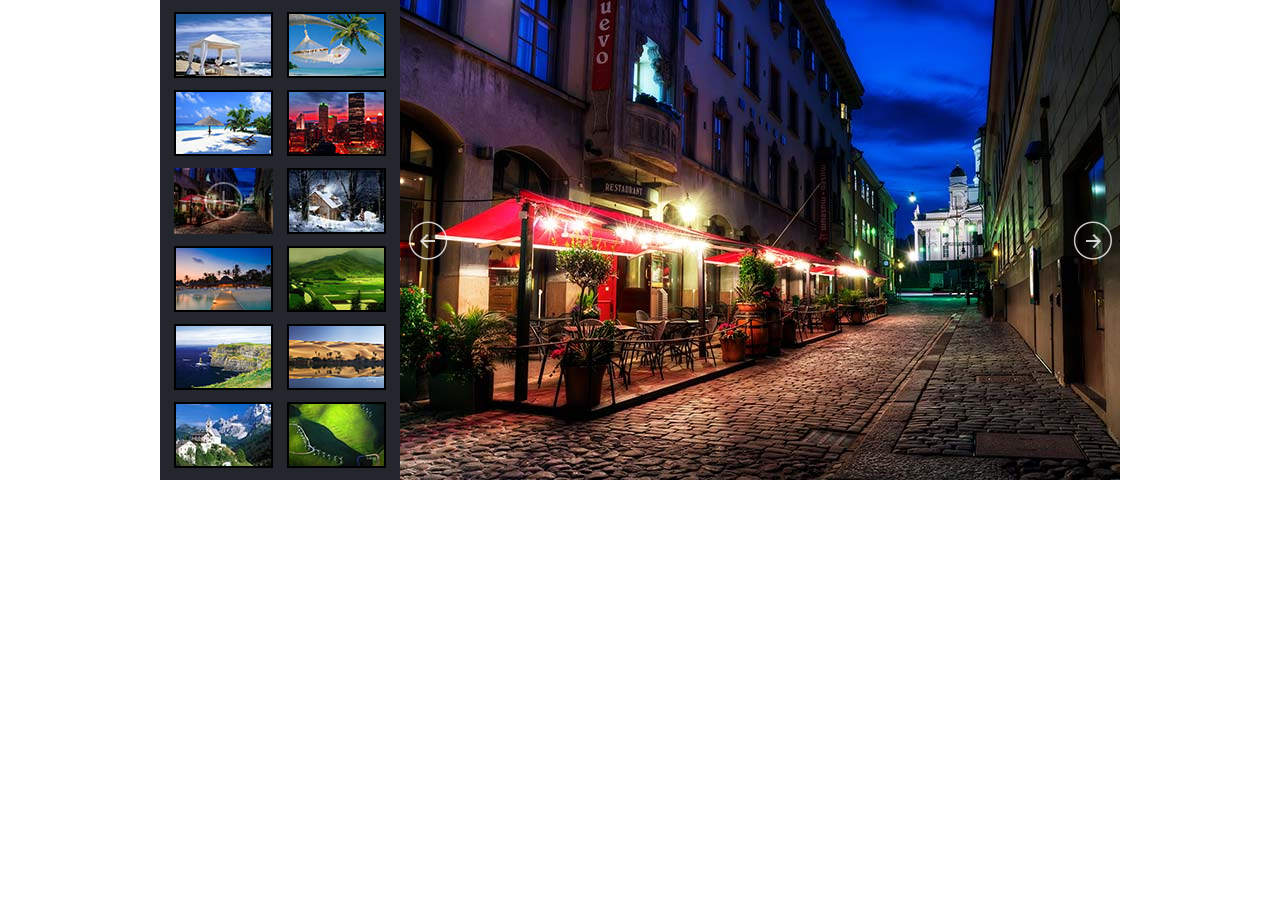
<file: assets/gallery/deep-minified.html>
﻿<!DOCTYPE html>
<html>
<head>
    <meta charset="utf-8">
    <meta name="viewport" content="width=device-width, initial-scale=1.0">
    <title></title>
</head>
<body style="padding:0px; margin:0px; background-color:#fff;font-family:Arial, sans-serif">
<!-- #region Jssor Slider Begin --><!-- Generator: Jssor Slider Maker --><!-- Source: http://www.jssor.com/demos/image-gallery-with-vertical-thumbnail.slider --><!-- This is deep minimized demo which works independently. --><script>(function(h,g,c,j,e,k,l){/*! Jssor */
new(function(){});var f={Bc:function(a){return-c.cos(a*c.PI)/2+.5},wd:function(a){return a},zd:function(a){return-a*(a-2)},ce:function(a){return a*a*a},ke:function(a){return a==0?0:c.pow(2,10*(a-1))}},d={T:f.Bc,E:f.wd,ac:f.zd,s:f.ce,r:f.ke};var b=new function(){var d=this,Ab=/\S+/g,F=1,yb=2,fb=3,eb=4,jb=5,G,r=0,i=0,s=0,X=0,z=0,I=navigator,ob=I.appName,o=I.userAgent,p=parseFloat;function Ib(){if(!G){G={gf:"ontouchstart"in h||"createTouch"in g};var a;if(I.pointerEnabled||(a=I.msPointerEnabled))G.Hd=a?"msTouchAction":"touchAction"}return G}function v(j){if(!r){r=-1;if(ob=="Microsoft Internet Explorer"&&!!h.attachEvent&&!!h.ActiveXObject){var e=o.indexOf("MSIE");r=F;s=p(o.substring(e+5,o.indexOf(";",e)));/*@cc_on X=@_jscript_version@*/;i=g.documentMode||s}else if(ob=="Netscape"&&!!h.addEventListener){var d=o.indexOf("Firefox"),b=o.indexOf("Safari"),f=o.indexOf("Chrome"),c=o.indexOf("AppleWebKit");if(d>=0){r=yb;i=p(o.substring(d+8))}else if(b>=0){var k=o.substring(0,b).lastIndexOf("/");r=f>=0?eb:fb;i=p(o.substring(k+1,b))}else{var a=/Trident\/.*rv:([0-9]{1,}[\.0-9]{0,})/i.exec(o);if(a){r=F;i=s=p(a[1])}}if(c>=0)z=p(o.substring(c+12))}else{var a=/(opera)(?:.*version|)[ \/]([\w.]+)/i.exec(o);if(a){r=jb;i=p(a[2])}}}return j==r}function q(){return v(F)}function Q(){return q()&&(i<6||g.compatMode=="BackCompat")}function db(){return v(fb)}function ib(){return v(jb)}function vb(){return db()&&z>534&&z<535}function J(){v();return z>537||i>42||r==F&&i>=11}function O(){return q()&&i<9}function wb(a){var b,c;return function(f){if(!b){b=e;var d=a.substr(0,1).toUpperCase()+a.substr(1);n([a].concat(["WebKit","ms","Moz","O","webkit"]),function(g,e){var b=a;if(e)b=g+d;if(f.style[b]!=l)return c=b})}return c}}function ub(b){var a;return function(c){a=a||wb(b)(c)||b;return a}}var K=ub("transform");function nb(a){return{}.toString.call(a)}var kb={};n(["Boolean","Number","String","Function","Array","Date","RegExp","Object"],function(a){kb["[object "+a+"]"]=a.toLowerCase()});function n(b,d){var a,c;if(nb(b)=="[object Array]"){for(a=0;a<b.length;a++)if(c=d(b[a],a,b))return c}else for(a in b)if(c=d(b[a],a,b))return c}function C(a){return a==j?String(a):kb[nb(a)]||"object"}function lb(a){for(var b in a)return e}function A(a){try{return C(a)=="object"&&!a.nodeType&&a!=a.window&&(!a.constructor||{}.hasOwnProperty.call(a.constructor.prototype,"isPrototypeOf"))}catch(b){}}function u(a,b){return{x:a,y:b}}function rb(b,a){setTimeout(b,a||0)}function H(b,d,c){var a=!b||b=="inherit"?"":b;n(d,function(c){var b=c.exec(a);if(b){var d=a.substr(0,b.index),e=a.substr(b.index+b[0].length+1,a.length-1);a=d+e}});a=c+(!a.indexOf(" ")?"":" ")+a;return a}function tb(b,a){if(i<9)b.style.filter=a}d.hf=Ib;d.ud=q;d.mf=db;d.Hc=ib;d.zf=J;d.nb=O;wb("transform");d.rd=function(){return i};d.Af=function(){v();return z};d.Ob=rb;function Y(a){a.constructor===Y.caller&&a.td&&a.td.apply(a,Y.caller.arguments)}d.td=Y;d.Ib=function(a){if(d.De(a))a=g.getElementById(a);return a};function t(a){return a||h.event}d.vd=t;d.hc=function(b){b=t(b);var a=b.target||b.srcElement||g;if(a.nodeType==3)a=d.xd(a);return a};d.Kd=function(a){a=t(a);return{x:a.pageX||a.clientX||0,y:a.pageY||a.clientY||0}};function D(c,d,a){if(a!==l)c.style[d]=a==l?"":a;else{var b=c.currentStyle||c.style;a=b[d];if(a==""&&h.getComputedStyle){b=c.ownerDocument.defaultView.getComputedStyle(c,j);b&&(a=b.getPropertyValue(d)||b[d])}return a}}function ab(b,c,a,d){if(a!==l){if(a==j)a="";else d&&(a+="px");D(b,c,a)}else return p(D(b,c))}function m(c,a){var d=a?ab:D,b;if(a&4)b=ub(c);return function(e,f){return d(e,b?b(e):c,f,a&2)}}function Db(b){if(q()&&s<9){var a=/opacity=([^)]*)/.exec(b.style.filter||"");return a?p(a[1])/100:1}else return p(b.style.opacity||"1")}function Fb(b,a,f){if(q()&&s<9){var h=b.style.filter||"",i=new RegExp(/[\s]*alpha\([^\)]*\)/g),e=c.round(100*a),d="";if(e<100||f)d="alpha(opacity="+e+") ";var g=H(h,[i],d);tb(b,g)}else b.style.opacity=a==1?"":c.round(a*100)/100}var L={a:["rotate"],db:["rotateX"],eb:["rotateY"],Nb:["skewX"],Pb:["skewY"]};if(!J())L=B(L,{I:["scaleX",2],G:["scaleY",2],jb:["translateZ",1]});function M(d,a){var c="";if(a){if(q()&&i&&i<10){delete a.db;delete a.eb;delete a.jb}b.j(a,function(d,b){var a=L[b];if(a){var e=a[1]||0;if(N[b]!=d)c+=" "+a[0]+"("+d+(["deg","px",""])[e]+")"}});if(J()){if(a.rb||a.mb||a.jb)c+=" translate3d("+(a.rb||0)+"px,"+(a.mb||0)+"px,"+(a.jb||0)+"px)";if(a.I==l)a.I=1;if(a.G==l)a.G=1;if(a.I!=1||a.G!=1)c+=" scale3d("+a.I+", "+a.G+", 1)"}}d.style[K(d)]=c}d.kd=m("transformOrigin",4);d.Ue=m("backfaceVisibility",4);d.Te=m("transformStyle",4);d.Se=m("perspective",6);d.Re=m("perspectiveOrigin",4);d.ue=function(a,b){if(q()&&s<9||s<10&&Q())a.style.zoom=b==1?"":b;else{var c=K(a),f="scale("+b+")",e=a.style[c],g=new RegExp(/[\s]*scale\(.*?\)/g),d=H(e,[g],f);a.style[c]=d}};d.jc=function(b,a){return function(c){c=t(c);var f=c.type,e=c.relatedTarget||(f=="mouseout"?c.toElement:c.fromElement);(!e||e!==a&&!d.Pe(a,e))&&b(c)}};d.g=function(a,e,b,c){a=d.Ib(a);if(a.addEventListener){e=="mousewheel"&&a.addEventListener("DOMMouseScroll",b,c);a.addEventListener(e,b,c)}else if(a.attachEvent){a.attachEvent("on"+e,b);c&&a.setCapture&&a.setCapture()}};d.R=function(a,c,e,b){a=d.Ib(a);if(a.removeEventListener){c=="mousewheel"&&a.removeEventListener("DOMMouseScroll",e,b);a.removeEventListener(c,e,b)}else if(a.detachEvent){a.detachEvent("on"+c,e);b&&a.releaseCapture&&a.releaseCapture()}};d.Xb=function(a){a=t(a);a.preventDefault&&a.preventDefault();a.cancel=e;a.returnValue=k};d.Ke=function(a){a=t(a);a.stopPropagation&&a.stopPropagation();a.cancelBubble=e};d.S=function(d,c){var a=[].slice.call(arguments,2),b=function(){var b=a.concat([].slice.call(arguments,0));return c.apply(d,b)};return b};d.bc=function(d,c){for(var b=[],a=d.firstChild;a;a=a.nextSibling)(c||a.nodeType==1)&&b.push(a);return b};function mb(a,c,e,b){b=b||"u";for(a=a?a.firstChild:j;a;a=a.nextSibling)if(a.nodeType==1){if(U(a,b)==c)return a;if(!e){var d=mb(a,c,e,b);if(d)return d}}}d.J=mb;function S(a,d,f,b){b=b||"u";var c=[];for(a=a?a.firstChild:j;a;a=a.nextSibling)if(a.nodeType==1){U(a,b)==d&&c.push(a);if(!f){var e=S(a,d,f,b);if(e.length)c=c.concat(e)}}return c}function gb(a,c,d){for(a=a?a.firstChild:j;a;a=a.nextSibling)if(a.nodeType==1){if(a.tagName==c)return a;if(!d){var b=gb(a,c,d);if(b)return b}}}d.ye=gb;function xb(a,c,e){var b=[];for(a=a?a.firstChild:j;a;a=a.nextSibling)if(a.nodeType==1){(!c||a.tagName==c)&&b.push(a);if(!e){var d=xb(a,c,e);if(d.length)b=b.concat(d)}}return b}d.bf=xb;d.we=function(b,a){return b.getElementsByTagName(a)};function B(){var e=arguments,d,c,b,a,g=1&e[0],f=1+g;d=e[f-1]||{};for(;f<e.length;f++)if(c=e[f])for(b in c){a=c[b];if(a!==l){a=c[b];var h=d[b];d[b]=g&&(A(h)||A(a))?B(g,{},h,a):a}}return d}d.H=B;function Z(f,g){var d={},c,a,b;for(c in f){a=f[c];b=g[c];if(a!==b){var e;if(A(a)&&A(b)){a=Z(a,b);e=!lb(a)}!e&&(d[c]=a)}}return d}d.Bd=function(a){return C(a)=="function"};d.De=function(a){return C(a)=="string"};d.id=function(a){return!isNaN(p(a))&&isFinite(a)};d.j=n;d.sf=A;function R(a){return g.createElement(a)}d.pb=function(){return R("DIV")};d.Sc=function(){};function V(b,c,a){if(a==l)return b.getAttribute(c);b.setAttribute(c,a)}function U(a,b){return V(a,b)||V(a,"data-"+b)}d.K=V;d.o=U;function x(b,a){if(a==l)return b.className;b.className=a}d.Oc=x;function qb(b){var a={};n(b,function(b){a[b]=b});return a}function sb(b,a){return b.match(a||Ab)}function P(b,a){return qb(sb(b||"",a))}d.yf=sb;function bb(b,c){var a="";n(c,function(c){a&&(a+=b);a+=c});return a}function E(a,c,b){x(a,bb(" ",B(Z(P(x(a)),P(c)),P(b))))}d.xd=function(a){return a.parentNode};d.U=function(a){d.cb(a,"none")};d.C=function(a,b){d.cb(a,b?"none":"")};d.lf=function(b,a){b.removeAttribute(a)};d.ve=function(){return q()&&i<10};d.Ne=function(d,a){if(a)d.style.clip="rect("+c.round(a.k||a.F||0)+"px "+c.round(a.A)+"px "+c.round(a.z)+"px "+c.round(a.f||a.B||0)+"px)";else if(a!==l){var g=d.style.cssText,f=[new RegExp(/[\s]*clip: rect\(.*?\)[;]?/i),new RegExp(/[\s]*cliptop: .*?[;]?/i),new RegExp(/[\s]*clipright: .*?[;]?/i),new RegExp(/[\s]*clipbottom: .*?[;]?/i),new RegExp(/[\s]*clipleft: .*?[;]?/i)],e=H(g,f,"");b.Yb(d,e)}};d.ab=function(){return+new Date};d.M=function(b,a){b.appendChild(a)};d.Ub=function(b,a,c){(c||a.parentNode).insertBefore(b,a)};d.Wb=function(b,a){a=a||b.parentNode;a&&a.removeChild(b)};d.Sd=function(a,b){n(a,function(a){d.Wb(a,b)})};d.Tc=function(a){d.Sd(d.bc(a,e),a)};d.Od=function(a,b){var c=d.xd(a);b&1&&d.L(a,(d.q(c)-d.q(a))/2);b&2&&d.P(a,(d.u(c)-d.u(a))/2)};d.Nd=function(b,a){return parseInt(b,a||10)};d.Rd=p;d.Pe=function(b,a){var c=g.body;while(a&&b!==a&&c!==a)try{a=a.parentNode}catch(d){return k}return b===a};function W(e,c,b){var a=e.cloneNode(!c);!b&&d.lf(a,"id");return a}d.Z=W;d.Jb=function(f,g){var a=new Image;function b(f,e){d.R(a,"load",b);d.R(a,"abort",c);d.R(a,"error",c);g&&g(a,e)}function c(a){b(a,e)}if(ib()&&i<11.6||!f)b(!f);else{d.g(a,"load",b);d.g(a,"abort",c);d.g(a,"error",c);a.src=f}};d.Ud=function(e,a,f){var c=e.length+1;function b(b){c--;if(a&&b&&b.src==a.src)a=b;!c&&f&&f(a)}n(e,function(a){d.Jb(a.src,b)});b()};d.Md=function(a,g,i,h){if(h)a=W(a);var c=S(a,g);if(!c.length)c=b.we(a,g);for(var f=c.length-1;f>-1;f--){var d=c[f],e=W(i);x(e,x(d));b.Yb(e,d.style.cssText);b.Ub(e,d);b.Wb(d)}return a};function Gb(a){var k=this,p="",r=["av","pv","ds","dn"],f=[],q,j=0,h=0,e=0;function i(){E(a,q,f[e||j||h&2||h]);b.kb(a,"pointer-events",e?"none":"")}function c(){j=0;i();d.R(g,"mouseup",c);d.R(g,"touchend",c);d.R(g,"touchcancel",c)}function o(a){if(e)d.Xb(a);else{j=4;i();d.g(g,"mouseup",c);d.g(g,"touchend",c);d.g(g,"touchcancel",c)}}k.Qd=function(a){if(a===l)return h;h=a&2||a&1;i()};k.Vc=function(a){if(a===l)return!e;e=a?0:3;i()};k.ub=a=d.Ib(a);var m=b.yf(x(a));if(m)p=m.shift();n(r,function(a){f.push(p+a)});q=bb(" ",f);f.unshift("");d.g(a,"mousedown",o);d.g(a,"touchstart",o)}d.gc=function(a){return new Gb(a)};d.kb=D;d.sb=m("overflow");d.P=m("top",2);d.L=m("left",2);d.q=m("width",2);d.u=m("height",2);d.Wd=m("marginLeft",2);d.re=m("marginTop",2);d.D=m("position");d.cb=m("display");d.O=m("zIndex",1);d.Gb=function(b,a,c){if(a!=l)Fb(b,a,c);else return Db(b)};d.Yb=function(a,b){if(b!=l)a.style.cssText=b;else return a.style.cssText};var T={e:d.Gb,k:d.P,f:d.L,fb:d.q,gb:d.u,Fb:d.D,Kf:d.cb,V:d.O};function w(g,k){var f=O(),b=J(),e=vb(),h=K(g);function i(b,d,a){var e=b.xb(u(-d/2,-a/2)),f=b.xb(u(d/2,-a/2)),g=b.xb(u(d/2,a/2)),h=b.xb(u(-d/2,a/2));b.xb(u(300,300));return u(c.min(e.x,f.x,g.x,h.x)+d/2,c.min(e.y,f.y,g.y,h.y)+a/2)}function a(e,a){a=a||{};var n=a.jb||0,p=(a.db||0)%360,q=(a.eb||0)%360,u=(a.a||0)%360,k=a.I,m=a.G,g=a.Lf;if(k==l)k=1;if(m==l)m=1;if(g==l)g=1;if(f){n=0;p=0;q=0;g=0}var c=new Cb(a.rb,a.mb,n);c.db(p);c.eb(q);c.ne(u);c.me(a.Nb,a.Pb);c.oc(k,m,g);if(b){c.wb(a.B,a.F);e.style[h]=c.le()}else if(!X||X<9){var o="",j={x:0,y:0};if(a.hb)j=i(c,a.hb,a.vb);d.re(e,j.y);d.Wd(e,j.x);o=c.je();var s=e.style.filter,t=new RegExp(/[\s]*progid:DXImageTransform\.Microsoft\.Matrix\([^\)]*\)/g),r=H(s,[t],o);tb(e,r)}}w=function(f,c){c=c||{};var h=c.B,i=c.F,g;n(T,function(a,b){g=c[b];g!==l&&a(f,g)});d.Ne(f,c.i);if(!b){h!=l&&d.L(f,(c.Nc||0)+h);i!=l&&d.P(f,(c.Ad||0)+i)}if(c.he)if(e)rb(d.S(j,M,f,c));else a(f,c)};d.Bb=M;if(e)d.Bb=w;if(f)d.Bb=a;else if(!b)a=M;d.Q=w;w(g,k)}d.Bb=w;d.Q=w;function Cb(i,k,o){var d=this,b=[1,0,0,0,0,1,0,0,0,0,1,0,i||0,k||0,o||0,1],h=c.sin,g=c.cos,l=c.tan;function f(a){return a*c.PI/180}function n(a,b){return{x:a,y:b}}function m(c,e,l,m,o,r,t,u,w,z,A,C,E,b,f,k,a,g,i,n,p,q,s,v,x,y,B,D,F,d,h,j){return[c*a+e*p+l*x+m*F,c*g+e*q+l*y+m*d,c*i+e*s+l*B+m*h,c*n+e*v+l*D+m*j,o*a+r*p+t*x+u*F,o*g+r*q+t*y+u*d,o*i+r*s+t*B+u*h,o*n+r*v+t*D+u*j,w*a+z*p+A*x+C*F,w*g+z*q+A*y+C*d,w*i+z*s+A*B+C*h,w*n+z*v+A*D+C*j,E*a+b*p+f*x+k*F,E*g+b*q+f*y+k*d,E*i+b*s+f*B+k*h,E*n+b*v+f*D+k*j]}function e(c,a){return m.apply(j,(a||b).concat(c))}d.oc=function(a,c,d){if(a!=1||c!=1||d!=1)b=e([a,0,0,0,0,c,0,0,0,0,d,0,0,0,0,1])};d.wb=function(a,c,d){b[12]+=a||0;b[13]+=c||0;b[14]+=d||0};d.db=function(c){if(c){a=f(c);var d=g(a),i=h(a);b=e([1,0,0,0,0,d,i,0,0,-i,d,0,0,0,0,1])}};d.eb=function(c){if(c){a=f(c);var d=g(a),i=h(a);b=e([d,0,-i,0,0,1,0,0,i,0,d,0,0,0,0,1])}};d.ne=function(c){if(c){a=f(c);var d=g(a),i=h(a);b=e([d,i,0,0,-i,d,0,0,0,0,1,0,0,0,0,1])}};d.me=function(a,c){if(a||c){i=f(a);k=f(c);b=e([1,l(k),0,0,l(i),1,0,0,0,0,1,0,0,0,0,1])}};d.xb=function(c){var a=e(b,[1,0,0,0,0,1,0,0,0,0,1,0,c.x,c.y,0,1]);return n(a[12],a[13])};d.le=function(){return"matrix3d("+b.join(",")+")"};d.je=function(){return"progid:DXImageTransform.Microsoft.Matrix(M11="+b[0]+", M12="+b[4]+", M21="+b[1]+", M22="+b[5]+", SizingMethod='auto expand')"}}new function(){var a=this;function b(d,g){for(var j=d[0].length,i=d.length,h=g[0].length,f=[],c=0;c<i;c++)for(var k=f[c]=[],b=0;b<h;b++){for(var e=0,a=0;a<j;a++)e+=d[c][a]*g[a][b];k[b]=e}return f}a.I=function(b,c){return a.ld(b,c,0)};a.G=function(b,c){return a.ld(b,0,c)};a.ld=function(a,c,d){return b(a,[[c,0],[0,d]])};a.xb=function(d,c){var a=b(d,[[c.x],[c.y]]);return u(a[0][0],a[1][0])}};var N={Nc:0,Ad:0,B:0,F:0,c:1,I:1,G:1,a:0,db:0,eb:0,rb:0,mb:0,jb:0,Nb:0,Pb:0};d.Dd=function(a){var c=a||{};if(a)if(b.Bd(a))c={lc:c};else if(b.Bd(a.i))c.i={lc:a.i};return c};d.Id=function(k,m,x,q,z,A,n){var a=m;if(k){a={};for(var g in m){var B=A[g]||1,w=z[g]||[0,1],d=(x-w[0])/w[1];d=c.min(c.max(d,0),1);d=d*B;var u=c.floor(d);if(d!=u)d-=u;var h=q.lc||f.Bc,i,C=k[g],o=m[g];if(b.id(o)){h=q[g]||h;var y=h(d);i=C+o*y}else{i=b.H({Zb:{}},k[g]);var v=q[g]||{};b.j(o.Zb||o,function(e,a){h=v[a]||v.lc||h;var c=h(d),b=e*c;i.Zb[a]=b;i[a]+=b})}a[g]=i}var t=b.j(m,function(b,a){return N[a]!=l});t&&b.j(N,function(c,b){if(a[b]==l&&k[b]!==l)a[b]=k[b]});if(t){if(a.c)a.I=a.G=a.c;a.hb=n.hb;a.vb=n.vb;a.he=e}}if(m.i&&n.wb){var p=a.i.Zb,s=(p.k||0)+(p.z||0),r=(p.f||0)+(p.A||0);a.f=(a.f||0)+r;a.k=(a.k||0)+s;a.i.f-=r;a.i.A-=r;a.i.k-=s;a.i.z-=s}if(a.i&&b.ve()&&!a.i.k&&!a.i.f&&!a.i.F&&!a.i.B&&a.i.A==n.hb&&a.i.z==n.vb)a.i=j;return a}};function n(){var a=this,d=[];function i(a,b){d.push({pc:a,ic:b})}function g(a,c){b.j(d,function(b,e){b.pc==a&&b.ic===c&&d.splice(e,1)})}a.Lb=a.addEventListener=i;a.removeEventListener=g;a.n=function(a){var c=[].slice.call(arguments,1);b.j(d,function(b){b.pc==a&&b.ic.apply(h,c)})}}var m=function(z,C,i,J,M,L){z=z||0;var a=this,q,n,o,u,A=0,G,H,F,B,y=0,g=0,m=0,D,l,f,d,p,w=[],x;function O(a){f+=a;d+=a;l+=a;g+=a;m+=a;y+=a}function t(o){var h=o;if(p&&(h>=d||h<=f))h=((h-f)%p+p)%p+f;if(!D||u||g!=h){var j=c.min(h,d);j=c.max(j,f);if(!D||u||j!=m){if(L){var k=(j-l)/(C||1);if(i.md)k=1-k;var n=b.Id(M,L,k,G,F,H,i);if(x)b.j(n,function(b,a){x[a]&&x[a](J,b)});else b.Q(J,n)}a.nc(m-l,j-l);m=j;b.j(w,function(b,c){var a=o<g?w[w.length-c-1]:b;a.lb(m-y)});var r=g,q=m;g=h;D=e;a.Tb(r,q)}}}function E(a,b,e){b&&a.Sb(d);if(!e){f=c.min(f,a.sd()+y);d=c.max(d,a.mc()+y)}w.push(a)}var r=h.requestAnimationFrame||h.webkitRequestAnimationFrame||h.mozRequestAnimationFrame||h.msRequestAnimationFrame;if(b.mf()&&b.rd()<7)r=j;r=r||function(a){b.Ob(a,i.ib)};function I(){if(q){var d=b.ab(),e=c.min(d-A,i.qd),a=g+e*o;A=d;if(a*o>=n*o)a=n;t(a);if(!u&&a*o>=n*o)K(B);else r(I)}}function s(h,i,j){if(!q){q=e;u=j;B=i;h=c.max(h,f);h=c.min(h,d);n=h;o=n<g?-1:1;a.pd();A=b.ab();r(I)}}function K(b){if(q){u=q=B=k;a.od();b&&b()}}a.nd=function(a,b,c){s(a?g+a:d,b,c)};a.jd=s;a.tb=K;a.Zd=function(a){s(a)};a.bb=function(){return g};a.Jc=function(){return n};a.Db=function(){return m};a.lb=t;a.wb=function(a){t(g+a)};a.Wc=function(){return q};a.Xd=function(a){p=a};a.Sb=O;a.Kc=function(a,b){E(a,0,b)};a.qc=function(a){E(a,1)};a.sd=function(){return f};a.mc=function(){return d};a.Tb=a.pd=a.od=a.nc=b.Sc;a.fc=b.ab();i=b.H({ib:16,qd:50},i);p=i.Qc;x=i.Yd;f=l=z;d=z+C;H=i.v||{};F=i.Ab||{};G=b.Dd(i.l)};var p=new function(){var h=this;function g(b,a,c){c.push(a);b[a]=b[a]||[];b[a].push(c)}h.se=function(d){for(var e=[],a,b=0;b<d.Y;b++)for(a=0;a<d.m;a++)g(e,c.ceil(1e5*c.random())%13,[b,a]);return e}},s=function(l,s,q,u,z){var d=this,v,g,a,y=0,x=u.df,r,h=8;function t(a){if(a.k)a.F=a.k;if(a.f)a.B=a.f;b.j(a,function(a){b.sf(a)&&t(a)})}function i(g,d){var a={ib:d,p:1,Ob:0,m:1,Y:1,e:0,c:0,i:0,wb:k,N:k,md:k,uf:p.se,W:{ob:0,Lc:0},l:f.Bc,v:{},ec:[],Ab:{}};b.H(a,g);t(a);a.l=b.Dd(a.l);a.wf=c.ceil(a.p/a.ib);a.xf=function(c,b){c/=a.m;b/=a.Y;var f=c+"x"+b;if(!a.ec[f]){a.ec[f]={fb:c,gb:b};for(var d=0;d<a.m;d++)for(var e=0;e<a.Y;e++)a.ec[f][e+","+d]={k:e*b,A:d*c+c,z:e*b+b,f:d*c}}return a.ec[f]};if(a.kc){a.kc=i(a.kc,d);a.N=e}return a}function o(B,h,a,w,o,m){var z=this,u,v={},i={},n=[],f,d,s,q=a.W.ob||0,r=a.W.Lc||0,g=a.xf(o,m),p=C(a),D=p.length-1,t=a.p+a.Ob*D,x=w+t,l=a.N,y;x+=50;function C(a){var b=a.uf(a);return a.md?b.reverse():b}z.hd=x;z.cc=function(d){d-=w;var e=d<t;if(e||y){y=e;if(!l)d=t-d;var f=c.ceil(d/a.ib);b.j(i,function(a,e){var d=c.max(f,a.kf);d=c.min(d,a.length-1);if(a.dd!=d){if(!a.dd&&!l)b.C(n[e]);else d==a.Ce&&l&&b.U(n[e]);a.dd=d;b.Q(n[e],a[d])}})}};h=b.Z(h);b.Bb(h,j);if(b.nb()){var E=!h["no-image"],A=b.bf(h);b.j(A,function(a){(E||a["jssor-slider"])&&b.Gb(a,b.Gb(a),e)})}b.j(p,function(h,j){b.j(h,function(G){var K=G[0],J=G[1],t=K+","+J,n=k,p=k,x=k;if(q&&J%2){if(q&3)n=!n;if(q&12)p=!p;if(q&16)x=!x}if(r&&K%2){if(r&3)n=!n;if(r&12)p=!p;if(r&16)x=!x}a.k=a.k||a.i&4;a.z=a.z||a.i&8;a.f=a.f||a.i&1;a.A=a.A||a.i&2;var E=p?a.z:a.k,B=p?a.k:a.z,D=n?a.A:a.f,C=n?a.f:a.A;a.i=E||B||D||C;s={};d={F:0,B:0,e:1,fb:o,gb:m};f=b.H({},d);u=b.H({},g[t]);if(a.e)d.e=2-a.e;if(a.V){d.V=a.V;f.V=0}var I=a.m*a.Y>1||a.i;if(a.c||a.a){var H=e;if(b.nb())if(a.m*a.Y>1)H=k;else I=k;if(H){d.c=a.c?a.c-1:1;f.c=1;if(b.nb()||b.Hc())d.c=c.min(d.c,2);var N=a.a||0;d.a=N*360*(x?-1:1);f.a=0}}if(I){var h=u.Zb={};if(a.i){var w=a.If||1;if(E&&B){h.k=g.gb/2*w;h.z=-h.k}else if(E)h.z=-g.gb*w;else if(B)h.k=g.gb*w;if(D&&C){h.f=g.fb/2*w;h.A=-h.f}else if(D)h.A=-g.fb*w;else if(C)h.f=g.fb*w}s.i=u;f.i=g[t]}var L=n?1:-1,M=p?1:-1;if(a.x)d.B+=o*a.x*L;if(a.y)d.F+=m*a.y*M;b.j(d,function(a,c){if(b.id(a))if(a!=f[c])s[c]=a-f[c]});v[t]=l?f:d;var F=a.wf,A=c.round(j*a.Ob/a.ib);i[t]=new Array(A);i[t].kf=A;i[t].Ce=A+F-1;for(var z=0;z<=F;z++){var y=b.Id(f,s,z/F,a.l,a.Ab,a.v,{wb:a.wb,hb:o,vb:m});y.V=y.V||1;i[t].push(y)}})});p.reverse();b.j(p,function(a){b.j(a,function(c){var f=c[0],e=c[1],d=f+","+e,a=h;if(e||f)a=b.Z(h);b.Q(a,v[d]);b.sb(a,"hidden");b.D(a,"absolute");B.Ee(a);n[d]=a;b.C(a,!l)})})}function w(){var b=this,c=0;m.call(b,0,v);b.Tb=function(d,b){if(b-c>h){c=b;a&&a.cc(b);g&&g.cc(b)}};b.Xc=r}d.Ge=function(){var a=0,b=u.zb,d=b.length;if(x)a=y++%d;else a=c.floor(c.random()*d);b[a]&&(b[a].qb=a);return b[a]};d.Je=function(w,x,k,m,b){r=b;b=i(b,h);var j=m.Pc,f=k.Pc;j["no-image"]=!m.Mb;f["no-image"]=!k.Mb;var n=j,p=f,u=b,e=b.kc||i({},h);if(!b.N){n=f;p=j}var t=e.Sb||0;g=new o(l,p,e,c.max(t-e.ib,0),s,q);a=new o(l,n,u,c.max(e.ib-t,0),s,q);g.cc(0);a.cc(0);v=c.max(g.hd,a.hd);d.qb=w};d.Kb=function(){l.Kb();g=j;a=j};d.Oe=function(){var b=j;if(a)b=new w;return b};if(b.nb()||b.Hc()||z&&b.Af()<537)h=16;n.call(d);m.call(d,-1e7,1e7)},i=function(p,fc){var d=this;function Bc(){var a=this;m.call(a,-1e8,2e8);a.He=function(){var b=a.Db(),d=c.floor(b),f=t(d),e=b-c.floor(b);return{qb:f,af:d,Fb:e}};a.Tb=function(b,a){var f=c.floor(a);if(f!=a&&a>b)f++;Tb(f,e);d.n(i.tf,t(a),t(b),a,b)}}function Ac(){var a=this;m.call(a,0,0,{Qc:q});b.j(C,function(b){D&1&&b.Xd(q);a.qc(b);b.Sb(kb/bc)})}function zc(){var a=this,b=Ub.ub;m.call(a,-1,2,{l:f.wd,Yd:{Fb:Zb},Qc:q},b,{Fb:1},{Fb:-2});a.Qb=b}function mc(o,n){var b=this,f,g,h,l,c;m.call(b,-1e8,2e8,{qd:100});b.pd=function(){M=e;R=j;d.n(i.of,t(w.bb()),w.bb())};b.od=function(){M=k;l=k;var a=w.He();d.n(i.nf,t(w.bb()),w.bb());!a.Fb&&Dc(a.af,s)};b.Tb=function(i,e){var b;if(l)b=c;else{b=g;if(h){var d=e/h;b=a.jf(d)*(g-f)+f}}w.lb(b)};b.Rb=function(a,d,c,e){f=a;g=d;h=c;w.lb(a);b.lb(0);b.jd(c,e)};b.ff=function(a){l=e;c=a;b.nd(a,j,e)};b.ef=function(a){c=a};w=new Bc;w.Kc(o);w.Kc(n)}function oc(){var c=this,a=Xb();b.O(a,0);b.kb(a,"pointerEvents","none");c.ub=a;c.Ee=function(c){b.M(a,c);b.C(a)};c.Kb=function(){b.U(a);b.Tc(a)}}function xc(o,g){var f=this,r,L,v,l,y=[],x,B,W,G,Q,F,h,w,p;m.call(f,-u,u+1,{});function E(a){r&&r.ad();T(o,a,0);F=e;r=new I.X(o,I,b.Rd(b.o(o,"idle"))||lc);r.lb(0)}function Z(){r.fc<I.fc&&E()}function M(p,r,o){if(!G){G=e;if(l&&o){var h=o.width,c=o.height,n=h,m=c;if(h&&c&&a.Eb){if(a.Eb&3&&(!(a.Eb&4)||h>K||c>J)){var j=k,q=K/J*c/h;if(a.Eb&1)j=q>1;else if(a.Eb&2)j=q<1;n=j?h*J/c:K;m=j?J:c*K/h}b.q(l,n);b.u(l,m);b.P(l,(J-m)/2);b.L(l,(K-n)/2)}b.D(l,"absolute");d.n(i.ie,g)}}b.U(r);p&&p(f)}function Y(b,c,d,e){if(e==R&&s==g&&N)if(!Cc){var a=t(b);A.Je(a,g,c,f,d);c.Vd();U.Sb(a-U.sd()-1);U.lb(a);z.Rb(b,b,0)}}function bb(b){if(b==R&&s==g){if(!h){var a=j;if(A)if(A.qb==g)a=A.Oe();else A.Kb();Z();h=new vc(o,g,a,r);h.bd(p)}!h.Wc()&&h.Gc()}}function S(d,e,l){if(d==g){if(d!=e)C[e]&&C[e].qf();else!l&&h&&h.rf();p&&p.Vc();var m=R=b.ab();f.Jb(b.S(j,bb,m))}else{var k=c.min(g,d),i=c.max(g,d),o=c.min(i-k,k+q-i),n=u+a.cf-1;(!Q||o<=n)&&f.Jb()}}function db(){if(s==g&&h){h.tb();p&&p.ze();p&&p.Fe();h.Cd()}}function eb(){s==g&&h&&h.tb()}function ab(a){!P&&d.n(i.Xe,g,a)}function O(){p=w.pInstance;h&&h.bd(p)}f.Jb=function(c,a){a=a||v;if(y.length&&!G){b.C(a);if(!W){W=e;d.n(i.pf,g);b.j(y,function(a){if(!b.K(a,"src")){a.src=b.o(a,"src2");b.cb(a,a["display-origin"])}})}b.Ud(y,l,b.S(j,M,c,a))}else M(c,a)};f.xe=function(){var h=g;if(a.Jd<0)h-=q;var d=h+a.Jd*tc;if(D&2)d=t(d);if(!(D&1)&&!ib)d=c.max(0,c.min(d,q-u));if(d!=g){if(A){var e=A.Ge(q);if(e){var i=R=b.ab(),f=C[t(d)];return f.Jb(b.S(j,Y,d,f,e,i),v)}}cb(d)}};f.rc=function(){S(g,g,e)};f.qf=function(){p&&p.ze();p&&p.Fe();f.Ld();h&&h.Ye();h=j;E()};f.Vd=function(){b.U(o)};f.Ld=function(){b.C(o)};f.We=function(){p&&p.Vc()};function T(a,c,d){if(b.K(a,"jssor-slider"))return;if(!F){if(a.tagName=="IMG"){y.push(a);if(!b.K(a,"src")){Q=e;a["display-origin"]=b.cb(a);b.U(a)}}b.nb()&&b.O(a,(b.O(a)||0)+1)}var f=b.bc(a);b.j(f,function(f){var h=f.tagName,i=b.o(f,"u");if(i=="player"&&!w){w=f;if(w.pInstance)O();else b.g(w,"dataavailable",O)}if(i=="caption"){if(c){b.kd(f,b.o(f,"to"));b.Ue(f,b.o(f,"bf"));b.o(f,"3d")&&b.Te(f,"preserve-3d")}else if(!b.ud()){var g=b.Z(f,k,e);b.Ub(g,f,a);b.Wb(f,a);f=g;c=e}}else if(!F&&!d&&!l){if(h=="A"){if(b.o(f,"u")=="image")l=b.ye(f,"IMG");else l=b.J(f,"image",e);if(l){x=f;b.cb(x,"block");b.Q(x,V);B=b.Z(x,e);b.D(x,"relative");b.Gb(B,0);b.kb(B,"backgroundColor","#000")}}else if(h=="IMG"&&b.o(f,"u")=="image")l=f;if(l){l.border=0;b.Q(l,V)}}T(f,c,d+1)})}f.nc=function(c,b){var a=u-b;Zb(L,a)};f.qb=g;n.call(f);b.Se(o,b.o(o,"p"));b.Re(o,b.o(o,"po"));var H=b.J(o,"thumb",e);if(H){f.Ve=b.Z(H);b.U(H)}b.C(o);v=b.Z(gb);b.O(v,1e3);b.g(o,"click",ab);E(e);f.Mb=l;f.yd=B;f.Pc=o;f.Qb=L=o;b.M(L,v);d.Lb(203,S);d.Lb(28,eb);d.Lb(24,db)}function vc(y,g,p,q){var a=this,n=0,u=0,h,j,f,c,l,t,r,o=C[g];m.call(a,0,0);function v(){b.Tc(L);cc&&l&&o.yd&&b.M(L,o.yd);b.C(L,!l&&o.Mb)}function w(){a.Gc()}function x(b){r=b;a.tb();a.Gc()}a.Gc=function(){var b=a.Db();if(!B&&!M&&!r&&s==g){if(!b){if(h&&!l){l=e;a.Cd(e);d.n(i.Qe,g,n,u,h,c)}v()}var k,p=i.Mc;if(b!=c)if(b==f)k=c;else if(b==j)k=f;else if(!b)k=j;else k=a.Jc();d.n(p,g,b,n,j,f,c);var m=N&&(!E||F);if(b==c)(f!=c&&!(E&12)||m)&&o.xe();else(m||b!=f)&&a.jd(k,w)}};a.rf=function(){f==c&&f==a.Db()&&a.lb(j)};a.Ye=function(){A&&A.qb==g&&A.Kb();var b=a.Db();b<c&&d.n(i.Mc,g,-b-1,n,j,f,c)};a.Cd=function(a){p&&b.sb(lb,a&&p.Xc.Hf?"":"hidden")};a.nc=function(b,a){if(l&&a>=h){l=k;v();o.Ld();A.Kb();d.n(i.Me,g,n,u,h,c)}d.n(i.Le,g,a,n,j,f,c)};a.bd=function(a){if(a&&!t){t=a;a.Lb($JssorPlayer$.be,x)}};p&&a.qc(p);h=a.mc();a.qc(q);j=h+q.Rc;f=h+q.Uc;c=a.mc()}function Kb(a,c,d){b.L(a,c);b.P(a,d)}function Zb(c,b){var a=x>0?x:fb,d=zb*b*(a&1),e=Ab*b*(a>>1&1);Kb(c,d,e)}function Pb(){qb=M;Ib=z.Jc();G=w.bb()}function gc(){Pb();if(B||!F&&E&12){z.tb();d.n(i.Ie)}}function ec(f){if(!B&&(F||!(E&12))&&!z.Wc()){var d=w.bb(),b=c.ceil(G);if(f&&c.abs(H)>=a.Yc){b=c.ceil(d);b+=jb}if(!(D&1))b=c.min(q-u,c.max(b,0));var e=c.abs(b-d);e=1-c.pow(1-e,5);if(!P&&qb)z.Zd(Ib);else if(d==b){tb.We();tb.rc()}else z.Rb(d,b,e*Vb)}}function Hb(a){!b.o(b.hc(a),"nodrag")&&b.Xb(a)}function rc(a){Yb(a,1)}function Yb(a,c){a=b.vd(a);var l=b.hc(a);if(!O&&!b.o(l,"nodrag")&&sc()&&(!c||a.touches.length==1)){B=e;yb=k;R=j;b.g(g,c?"touchmove":"mousemove",Bb);b.ab();P=0;gc();if(!qb)x=0;if(c){var h=a.touches[0];ub=h.clientX;vb=h.clientY}else{var f=b.Kd(a);ub=f.x;vb=f.y}H=0;hb=0;jb=0;d.n(i.Be,t(G),G,a)}}function Bb(d){if(B){d=b.vd(d);var f;if(d.type!="mousemove"){var l=d.touches[0];f={x:l.clientX,y:l.clientY}}else f=b.Kd(d);if(f){var j=f.x-ub,k=f.y-vb;if(c.floor(G)!=G)x=x||fb&O;if((j||k)&&!x){if(O==3)if(c.abs(k)>c.abs(j))x=2;else x=1;else x=O;if(ob&&x==1&&c.abs(k)-c.abs(j)>3)yb=e}if(x){var a=k,i=Ab;if(x==1){a=j;i=zb}if(!(D&1)){if(a>0){var g=i*s,h=a-g;if(h>0)a=g+c.sqrt(h)*5}if(a<0){var g=i*(q-u-s),h=-a-g;if(h>0)a=-g-c.sqrt(h)*5}}if(H-hb<-2)jb=0;else if(H-hb>2)jb=-1;hb=H;H=a;sb=G-H/i/(Y||1);if(H&&x&&!yb){b.Xb(d);if(!M)z.ff(sb);else z.ef(sb)}}}}}function bb(){qc();if(B){B=k;b.ab();b.R(g,"mousemove",Bb);b.R(g,"touchmove",Bb);P=H;z.tb();var a=w.bb();d.n(i.Ae,t(a),a,t(G),G);E&12&&Pb();ec(e)}}function jc(c){if(P){b.Ke(c);var a=b.hc(c);while(a&&v!==a){a.tagName=="A"&&b.Xb(c);try{a=a.parentNode}catch(d){break}}}}function Jb(a){C[s];s=t(a);tb=C[s];Tb(a);return s}function Dc(a,b){x=0;Jb(a);d.n(i.Ze,t(a),b)}function Tb(a,c){wb=a;b.j(S,function(b){b.Fc(t(a),a,c)})}function sc(){var b=i.gd||0,a=X;if(ob)a&1&&(a&=1);i.gd|=a;return O=a&~b}function qc(){if(O){i.gd&=~X;O=0}}function Xb(){var a=b.pb();b.Q(a,V);b.D(a,"absolute");return a}function t(a){return(a%q+q)%q}function kc(b,d){if(d)if(!D){b=c.min(c.max(b+wb,0),q-u);d=k}else if(D&2){b=t(b+wb);d=k}cb(b,a.wc,d)}function xb(){b.j(S,function(a){a.xc(a.Vb.Jf<=F)})}function hc(){if(!F){F=1;xb();if(!B){E&12&&ec();E&3&&C[s].rc()}}}function Ec(){if(F){F=0;xb();B||!(E&12)||gc()}}function ic(){V={fb:K,gb:J,k:0,f:0};b.j(T,function(a){b.Q(a,V);b.D(a,"absolute");b.sb(a,"hidden");b.U(a)});b.Q(gb,V)}function ab(b,a){cb(b,a,e)}function cb(g,f,j){if(Rb&&(!B&&(F||!(E&12))||a.Ic)){M=e;B=k;z.tb();if(f==l)f=Vb;var d=Cb.Db(),b=g;if(j){b=d+g;if(g>0)b=c.ceil(b);else b=c.floor(b)}if(D&2)b=t(b);if(!(D&1))b=c.max(0,c.min(b,q-u));var i=(b-d)%q;b=d+i;var h=d==b?0:f*c.abs(i);h=c.min(h,f*u*1.5);z.Rb(d,b,h||1)}}d.vf=cb;d.nd=function(){if(!N){N=e;C[s]&&C[s].rc()}};d.Pd=function(){return P};function W(){return b.q(y||p)}function nb(){return b.u(y||p)}d.hb=W;d.vb=nb;function Eb(c,d){if(c==l)return b.q(p);if(!y){var a=b.pb(g);b.Oc(a,b.Oc(p));b.Yb(a,b.Yb(p));b.cb(a,"block");b.D(a,"relative");b.P(a,0);b.L(a,0);b.sb(a,"visible");y=b.pb(g);b.D(y,"absolute");b.P(y,0);b.L(y,0);b.q(y,b.q(p));b.u(y,b.u(p));b.kd(y,"0 0");b.M(y,a);var h=b.bc(p);b.M(p,y);b.kb(p,"backgroundImage","");b.j(h,function(c){b.M(b.o(c,"noscale")?p:a,c);b.o(c,"autocenter")&&Lb.push(c)})}Y=c/(d?b.u:b.q)(y);b.ue(y,Y);var f=d?Y*W():c,e=d?c:Y*nb();b.q(p,f);b.u(p,e);b.j(Lb,function(a){var c=b.Nd(b.o(a,"autocenter"));b.Od(a,c)})}d.Td=Eb;d.Ed=function(a){var d=c.ceil(t(kb/bc)),b=t(a-s+d);if(b>u){if(a-s>q/2)a-=q;else if(a-s<=-q/2)a+=q}else a=s+b-d;return a};n.call(d);d.ub=p=b.Ib(p);var a=b.H({Eb:0,cf:1,yc:1,vc:0,tc:k,dc:1,Hb:e,Ic:e,Jd:1,fd:3e3,ed:1,wc:500,jf:f.zd,Yc:20,cd:0,m:1,sc:0,qe:1,uc:1,Zc:1},fc);a.Hb=a.Hb&&b.zf();if(a.pe!=l)a.fd=a.pe;if(a.oe!=l)a.sc=a.oe;var fb=a.uc&3,tc=(a.uc&4)/-4||1,mb=a.te,I=b.H({X:r,Hb:a.Hb},a.Df);I.zb=I.zb||I.Gf;var Fb=a.Ff,Z=a.ge,eb=a.fe,Q=!a.qe,y,v=b.J(p,"slides",Q),gb=b.J(p,"loading",Q)||b.pb(g),Nb=b.J(p,"navigator",Q),dc=b.J(p,"arrowleft",Q),ac=b.J(p,"arrowright",Q),Mb=b.J(p,"thumbnavigator",Q),pc=b.q(v),nc=b.u(v),V,T=[],uc=b.bc(v);b.j(uc,function(a){if(a.tagName=="DIV"&&!b.o(a,"u"))T.push(a);else b.nb()&&b.O(a,(b.O(a)||0)+1)});var s=-1,wb,tb,q=T.length,K=a.ee||pc,J=a.de||nc,Wb=a.cd,zb=K+Wb,Ab=J+Wb,bc=fb&1?zb:Ab,u=c.min(a.m,q),lb,x,O,yb,S=[],Qb,Sb,Ob,cc,Cc,N,E=a.ed,lc=a.fd,Vb=a.wc,rb,ib,kb,Rb=u<q,D=Rb?a.dc:0,X,P,F=1,M,B,R,ub=0,vb=0,H,hb,jb,Cb,w,U,z,Ub=new oc,Y,Lb=[];if(q){if(a.Hb)Kb=function(a,c,d){b.Bb(a,{rb:c,mb:d})};N=a.tc;d.Vb=fc;ic();b.K(p,"jssor-slider",e);b.O(v,b.O(v)||0);b.D(v,"absolute");lb=b.Z(v,e);b.Ub(lb,v);if(mb){cc=mb.Ef;rb=mb.X;ib=u==1&&q>1&&rb&&(!b.ud()||b.rd()>=8)}kb=ib||u>=q||!(D&1)?0:a.sc;X=(u>1||kb?fb:-1)&a.Zc;var Gb=v,C=[],A,L,Db=b.hf(),ob=Db.gf,G,qb,Ib,sb;Db.Hd&&b.kb(Gb,Db.Hd,([j,"pan-y","pan-x","none"])[X]||"");U=new zc;if(ib)A=new rb(Ub,K,J,mb,ob);b.M(lb,U.Qb);b.sb(v,"hidden");L=Xb();b.kb(L,"backgroundColor","#000");b.Gb(L,0);b.Ub(L,Gb.firstChild,Gb);for(var db=0;db<T.length;db++){var wc=T[db],yc=new xc(wc,db);C.push(yc)}b.U(gb);Cb=new Ac;z=new mc(Cb,U);b.g(v,"click",jc,e);b.g(p,"mouseout",b.jc(hc,p));b.g(p,"mouseover",b.jc(Ec,p));if(X){b.g(v,"mousedown",Yb);b.g(v,"touchstart",rc);b.g(v,"dragstart",Hb);b.g(v,"selectstart",Hb);b.g(g,"mouseup",bb);b.g(g,"touchend",bb);b.g(g,"touchcancel",bb);b.g(h,"blur",bb)}E&=ob?10:5;if(Nb&&Fb){Qb=new Fb.X(Nb,Fb,W(),nb());S.push(Qb)}if(Z&&dc&&ac){Z.dc=D;Z.m=u;Sb=new Z.X(dc,ac,Z,W(),nb());S.push(Sb)}if(Mb&&eb){eb.vc=a.vc;Ob=new eb.X(Mb,eb);S.push(Ob)}b.j(S,function(a){a.zc(q,C,gb);a.Lb(o.Ac,kc)});b.kb(p,"visibility","visible");Eb(W());xb();a.yc&&b.g(g,"keydown",function(b){if(b.keyCode==37)ab(-a.yc);else b.keyCode==39&&ab(a.yc)});var pb=a.vc;if(!(D&1))pb=c.max(0,c.min(pb,q-u));z.Rb(pb,pb,0)}};i.Xe=21;i.Be=22;i.Ae=23;i.of=24;i.nf=25;i.pf=26;i.ie=27;i.Ie=28;i.tf=202;i.Ze=203;i.Qe=206;i.Me=207;i.Le=208;i.Mc=209;var o={Ac:1};var t=function(a,g,h){var c=this;n.call(c);var r,q,d,f,i;b.q(a);b.u(a);function l(a){c.n(o.Ac,a,e)}function p(c){b.C(a,c||!h.dc&&d==0);b.C(g,c||!h.dc&&d>=q-h.m);r=c}c.Fc=function(b,a,c){if(c)d=a;else{d=b;p(r)}};c.xc=p;var m;c.zc=function(c){q=c;d=0;if(!m){b.g(a,"click",b.S(j,l,-i));b.g(g,"click",b.S(j,l,i));b.gc(a);b.gc(g);m=e}};c.Vb=f=b.H({ae:1},h);i=f.ae;if(f.oc==k){b.K(a,"noscale",e);b.K(g,"noscale",e)}if(f.Cb){b.K(a,"autocenter",f.Cb);b.K(g,"autocenter",f.Cb)}},q=function(g,B){var h=this,z,p,a,v=[],x,w,d,q,r,u,t,m,s,f,l;n.call(h);g=b.Ib(g);function A(n,f){var g=this,c,m,k;function q(){m.Qd(p==f)}function i(e){if(e||!s.Pd()){var a=d-f%d,b=s.Ed((f+a)/d-1),c=b*d+d-a;h.n(o.Ac,c)}}g.qb=f;g.Fd=q;k=n.Ve||n.Mb||b.pb();g.Qb=c=b.Md(l,"thumbnailtemplate",k,e);m=b.gc(c);a.Cc&1&&b.g(c,"click",b.S(j,i,0));a.Cc&2&&b.g(c,"mouseover",b.jc(b.S(j,i,1),c))}h.Fc=function(b,e,f){var a=p;p=b;a!=-1&&v[a].Fd();v[b].Fd();!f&&s.vf(s.Ed(c.floor(e/d)))};h.xc=function(a){b.C(g,a)};var y;h.zc=function(D,C){if(!y){z=D;c.ceil(z/d);p=-1;m=c.min(m,C.length);var h=a.yb&1,n=u+(u+q)*(d-1)*(1-h),l=t+(t+r)*(d-1)*h,B=n+(n+q)*(m-1)*h,o=l+(l+r)*(m-1)*(1-h);b.D(f,"absolute");b.sb(f,"hidden");a.Cb&1&&b.L(f,(x-B)/2);a.Cb&2&&b.P(f,(w-o)/2);b.q(f,B);b.u(f,o);var j=[];b.j(C,function(l,g){var i=new A(l,g),e=i.Qb,a=c.floor(g/d),k=g%d;b.L(e,(u+q)*k*(1-h));b.P(e,(t+r)*k*h);if(!j[a]){j[a]=b.pb();b.M(f,j[a])}b.M(j[a],e);v.push(i)});var E=b.H({tc:k,Ic:k,ee:n,de:l,cd:q*h+r*(1-h),Yc:12,wc:200,ed:1,uc:a.yb,Zc:a.Cf||a.Bf?0:a.yb},a);s=new i(g,E);y=e}};h.Vb=a=b.H({Dc:0,Ec:0,m:1,yb:1,Cb:3,Cc:1},B);x=b.q(g);w=b.u(g);f=b.J(g,"slides",e);l=b.J(f,"prototype");u=b.q(l);t=b.u(l);b.Wb(l,f);d=a.Y||1;q=a.Dc;r=a.Ec;m=a.m;a.oc==k&&b.K(g,"noscale",e)};function r(e,d,c){var a=this;m.call(a,0,c);a.ad=b.Sc;a.Rc=0;a.Uc=c}jssor_1_slider_init=function(){var g=[{p:1200,c:1,l:{c:d.s,e:d.ac},e:2},{p:1e3,c:11,N:e,l:{c:d.r,e:d.E},e:2},{p:1200,c:1,a:1,Ab:{c:[.2,.8],a:[.2,.8]},l:{c:d.T,e:d.E,a:d.T},e:2,v:{a:.5}},{p:1e3,c:11,a:1,N:e,l:{c:d.r,e:d.E,a:d.r},e:2,v:{a:.8}},{p:1200,x:.5,m:2,c:1,W:{ob:15},l:{f:d.s,c:d.s,e:d.E},e:2},{p:1200,x:4,m:2,c:11,N:e,W:{ob:15},l:{f:d.r,c:d.r,e:d.E},e:2},{p:1200,x:.6,c:1,a:1,Ab:{f:[.2,.8],c:[.2,.8],a:[.2,.8]},l:{f:d.T,c:d.T,e:d.E,a:d.T},e:2,v:{a:.5}},{p:1e3,x:-4,c:11,a:1,N:e,l:{f:d.r,c:d.r,e:d.E,a:d.r},e:2,v:{a:.8}},{p:1200,x:-.6,c:1,a:1,Ab:{f:[.2,.8],c:[.2,.8],a:[.2,.8]},l:{f:d.T,c:d.T,e:d.E,a:d.T},e:2,v:{a:.5}},{p:1e3,x:4,c:11,a:1,N:e,l:{f:d.r,c:d.r,e:d.E,a:d.r},e:2,v:{a:.8}},{p:1200,x:.5,y:.3,m:2,c:1,a:1,W:{ob:15},l:{f:d.s,k:d.s,c:d.s,e:d.ac,a:d.s},e:2,v:{a:.7}},{p:1e3,x:.5,y:.3,m:2,c:1,a:1,N:e,W:{ob:15},l:{f:d.r,k:d.r,c:d.r,e:d.E,a:d.r},e:2,v:{a:.7}},{p:1200,x:-4,y:2,Y:2,c:11,a:1,W:{Lc:28},l:{f:d.s,k:d.s,c:d.s,e:d.ac,a:d.s},e:2,v:{a:.7}},{p:1200,x:1,y:2,m:2,c:11,a:1,W:{ob:19},l:{f:d.s,k:d.s,c:d.s,e:d.ac,a:d.s},e:2,v:{a:.8}}],j={tc:e,te:{X:s,zb:g,df:1},ge:{X:t},fe:{X:q,Y:2,m:6,Dc:14,Ec:12,yb:2,sc:156}},f=new i("jssor_1",j);function a(){var b=f.ub.parentNode.clientWidth;if(b){b=c.min(b,960);b=c.max(b,300);f.Td(b)}else h.setTimeout(a,30)}a();b.g(h,"load",a);b.g(h,"resize",a);b.g(h,"orientationchange",a)}})(window,document,Math,null,true,false)</script><style>.jssora05l,.jssora05r{display:block;position:absolute;width:40px;height:40px;cursor:pointer;background:url('img/a17.png') no-repeat;overflow:hidden}.jssora05l{background-position:-10px -40px}.jssora05r{background-position:-70px -40px}.jssora05l:hover{background-position:-130px -40px}.jssora05r:hover{background-position:-190px -40px}.jssora05l.jssora05ldn{background-position:-250px -40px}.jssora05r.jssora05rdn{background-position:-310px -40px}.jssort01-99-66 .p{position:absolute;top:0;left:0;width:99px;height:66px}.jssort01-99-66 .t{position:absolute;top:0;left:0;width:100%;height:100%;border:none}.jssort01-99-66 .w{position:absolute;top:0;left:0;width:100%;height:100%}.jssort01-99-66 .c{position:absolute;top:0;left:0;width:95px;height:62px;border:#000 2px solid;box-sizing:content-box;background:url('img/t01.png') -800px -800px no-repeat;_background:none}.jssort01-99-66 .pav .c{top:2px;_top:0;left:2px;_left:0;width:95px;height:62px;border:#000 0 solid;_border:#fff 2px solid;background-position:50% 50%}.jssort01-99-66 .p:hover .c{top:0;left:0;width:97px;height:64px;border:#fff 1px solid;background-position:50% 50%}.jssort01-99-66 .p.pdn .c{background-position:50% 50%;width:95px;height:62px;border:#000 2px solid}* html .jssort01-99-66 .c,* html .jssort01-99-66 .pdn .c,* html .jssort01-99-66 .pav .c{width:99px;height:66px}</style><div id="jssor_1" style="position: relative; margin: 0 auto; top: 0px; left: 0px; width: 960px; height: 480px; overflow: hidden; visibility: hidden; background-color: #24262e;"><!-- Loading Screen --><div data-u="loading" style="position: absolute; top: 0px; left: 0px;"><div style="filter: alpha(opacity=70); opacity: 0.7; position: absolute; display: block; top: 0px; left: 0px; width: 100%; height: 100%;"></div><div style="position:absolute;display:block;background:url('img/loading.gif') no-repeat center center;top:0px;left:0px;width:100%;height:100%;"></div></div><div data-u="slides" style="cursor: default; position: relative; top: 0px; left: 240px; width: 720px; height: 480px; overflow: hidden;"><div data-p="150.00" style="display: none;"><img data-u="image" src="img/01.jpg" /><img data-u="thumb" src="img/thumb-01.jpg" /></div><div data-p="150.00" style="display: none;"><img data-u="image" src="img/02.jpg" /><img data-u="thumb" src="img/thumb-02.jpg" /></div><div data-p="150.00" style="display: none;"><img data-u="image" src="img/03.jpg" /><img data-u="thumb" src="img/thumb-03.jpg" /></div><div data-p="150.00" style="display: none;"><img data-u="image" src="img/04.jpg" /><img data-u="thumb" src="img/thumb-04.jpg" /></div><div data-p="150.00" style="display: none;"><img data-u="image" src="img/05.jpg" /><img data-u="thumb" src="img/thumb-05.jpg" /></div><div data-p="150.00" style="display: none;"><img data-u="image" src="img/06.jpg" /><img data-u="thumb" src="img/thumb-06.jpg" /></div><div data-p="150.00" style="display: none;"><img data-u="image" src="img/07.jpg" /><img data-u="thumb" src="img/thumb-07.jpg" /></div><div data-p="150.00" style="display: none;"><img data-u="image" src="img/08.jpg" /><img data-u="thumb" src="img/thumb-08.jpg" /></div><div data-p="150.00" style="display: none;"><img data-u="image" src="img/09.jpg" /><img data-u="thumb" src="img/thumb-09.jpg" /></div><div data-p="150.00" style="display: none;"><img data-u="image" src="img/10.jpg" /><img data-u="thumb" src="img/thumb-10.jpg" /></div><div data-p="150.00" style="display: none;"><img data-u="image" src="img/11.jpg" /><img data-u="thumb" src="img/thumb-11.jpg" /></div><div data-p="150.00" style="display: none;"><img data-u="image" src="img/12.jpg" /><img data-u="thumb" src="img/thumb-12.jpg" /></div><div data-p="150.00" style="display: none;"><img data-u="image" src="img/13.jpg" /><img data-u="thumb" src="img/thumb-13.jpg" /></div><div data-p="150.00" style="display: none;"><img data-u="image" src="img/14.jpg" /><img data-u="thumb" src="img/thumb-14.jpg" /></div><a data-u="add" href="http://www.jssor.com/demos/image-gallery-with-vertical-thumbnail.slider" style="display:none">Image Gallery with Vertical Thumbnail</a></div><!-- Thumbnail Navigator --><div data-u="thumbnavigator" class="jssort01-99-66" style="position:absolute;left:0px;top:0px;width:240px;height:480px;" data-autocenter="2"><!-- Thumbnail Item Skin Begin --><div data-u="slides" style="cursor: default;"><div data-u="prototype" class="p"><div class="w"><div data-u="thumbnailtemplate" class="t"></div></div><div class="c"></div></div></div><!-- Thumbnail Item Skin End --></div><!-- Arrow Navigator --><span data-u="arrowleft" class="jssora05l" style="top:158px;left:248px;width:40px;height:40px;" data-autocenter="2"></span><span data-u="arrowright" class="jssora05r" style="top:158px;right:8px;width:40px;height:40px;" data-autocenter="2"></span></div><script>jssor_1_slider_init();</script><!-- #endregion Jssor Slider End --></body>
</html>
</file>
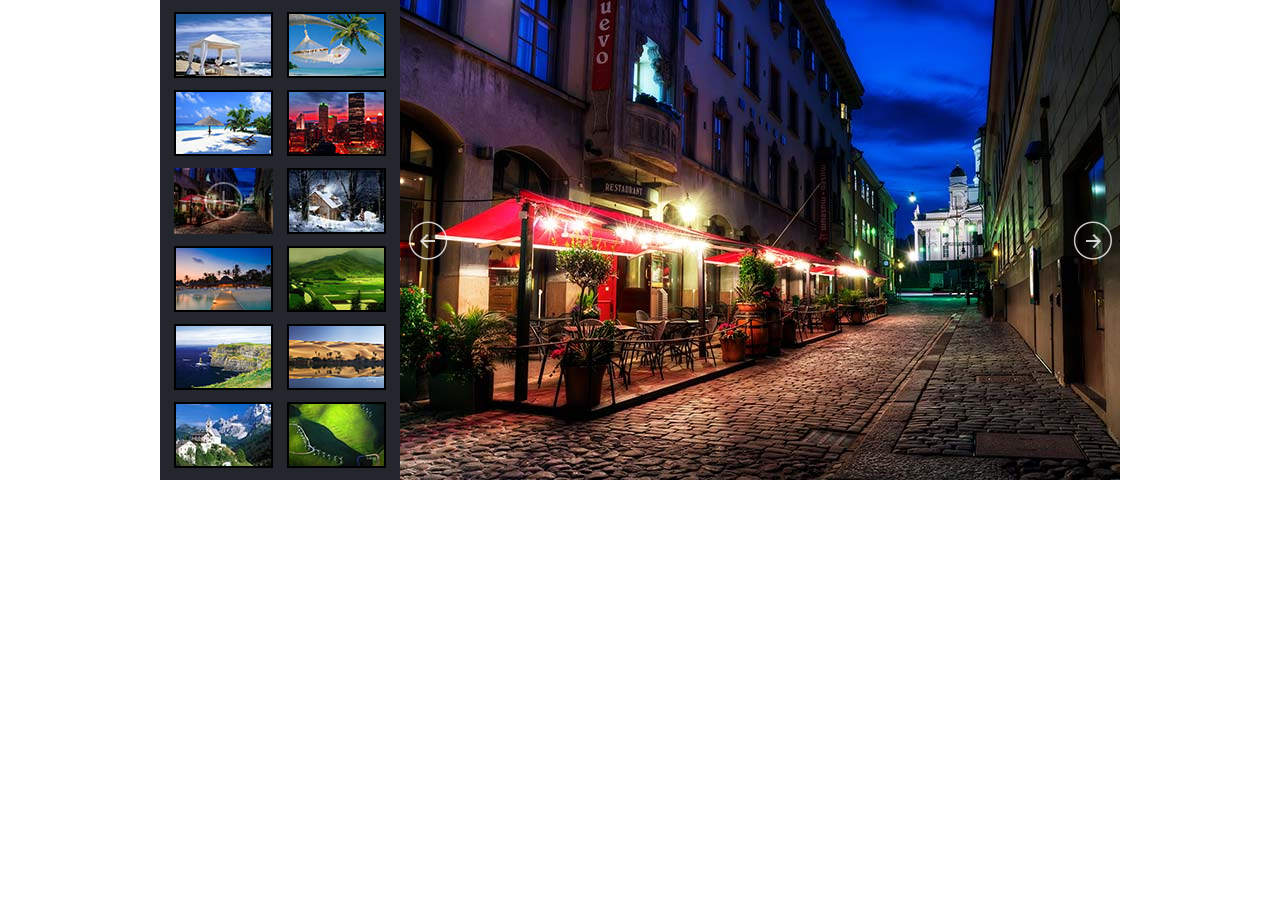
<file: assets/gallery/no-jquery.html>
﻿<!DOCTYPE html>
<html>
<head>
    <meta charset="utf-8">
    <meta name="viewport" content="width=device-width, initial-scale=1.0">
    <title></title>
</head>
<body style="padding:0px; margin:0px; background-color:#fff;font-family:Arial, sans-serif">

    <!-- #region Jssor Slider Begin -->

    <!-- Generator: Jssor Slider Maker -->
    <!-- Source: http://www.jssor.com/demos/image-gallery-with-vertical-thumbnail.slider -->
    
    <!-- This demo works without jquery library. -->

    <script type="text/javascript" src="js/jssor.slider-21.1.5.min.js"></script>
    <!-- use jssor.slider-21.1.5.debug.js instead for debug -->
    <script>
        jssor_1_slider_init = function() {
            
            var jssor_1_SlideshowTransitions = [
              {$Duration:1200,$Zoom:1,$Easing:{$Zoom:$Jease$.$InCubic,$Opacity:$Jease$.$OutQuad},$Opacity:2},
              {$Duration:1000,$Zoom:11,$SlideOut:true,$Easing:{$Zoom:$Jease$.$InExpo,$Opacity:$Jease$.$Linear},$Opacity:2},
              {$Duration:1200,$Zoom:1,$Rotate:1,$During:{$Zoom:[0.2,0.8],$Rotate:[0.2,0.8]},$Easing:{$Zoom:$Jease$.$Swing,$Opacity:$Jease$.$Linear,$Rotate:$Jease$.$Swing},$Opacity:2,$Round:{$Rotate:0.5}},
              {$Duration:1000,$Zoom:11,$Rotate:1,$SlideOut:true,$Easing:{$Zoom:$Jease$.$InExpo,$Opacity:$Jease$.$Linear,$Rotate:$Jease$.$InExpo},$Opacity:2,$Round:{$Rotate:0.8}},
              {$Duration:1200,x:0.5,$Cols:2,$Zoom:1,$Assembly:2049,$ChessMode:{$Column:15},$Easing:{$Left:$Jease$.$InCubic,$Zoom:$Jease$.$InCubic,$Opacity:$Jease$.$Linear},$Opacity:2},
              {$Duration:1200,x:4,$Cols:2,$Zoom:11,$SlideOut:true,$Assembly:2049,$ChessMode:{$Column:15},$Easing:{$Left:$Jease$.$InExpo,$Zoom:$Jease$.$InExpo,$Opacity:$Jease$.$Linear},$Opacity:2},
              {$Duration:1200,x:0.6,$Zoom:1,$Rotate:1,$During:{$Left:[0.2,0.8],$Zoom:[0.2,0.8],$Rotate:[0.2,0.8]},$Easing:{$Left:$Jease$.$Swing,$Zoom:$Jease$.$Swing,$Opacity:$Jease$.$Linear,$Rotate:$Jease$.$Swing},$Opacity:2,$Round:{$Rotate:0.5}},
              {$Duration:1000,x:-4,$Zoom:11,$Rotate:1,$SlideOut:true,$Easing:{$Left:$Jease$.$InExpo,$Zoom:$Jease$.$InExpo,$Opacity:$Jease$.$Linear,$Rotate:$Jease$.$InExpo},$Opacity:2,$Round:{$Rotate:0.8}},
              {$Duration:1200,x:-0.6,$Zoom:1,$Rotate:1,$During:{$Left:[0.2,0.8],$Zoom:[0.2,0.8],$Rotate:[0.2,0.8]},$Easing:{$Left:$Jease$.$Swing,$Zoom:$Jease$.$Swing,$Opacity:$Jease$.$Linear,$Rotate:$Jease$.$Swing},$Opacity:2,$Round:{$Rotate:0.5}},
              {$Duration:1000,x:4,$Zoom:11,$Rotate:1,$SlideOut:true,$Easing:{$Left:$Jease$.$InExpo,$Zoom:$Jease$.$InExpo,$Opacity:$Jease$.$Linear,$Rotate:$Jease$.$InExpo},$Opacity:2,$Round:{$Rotate:0.8}},
              {$Duration:1200,x:0.5,y:0.3,$Cols:2,$Zoom:1,$Rotate:1,$Assembly:2049,$ChessMode:{$Column:15},$Easing:{$Left:$Jease$.$InCubic,$Top:$Jease$.$InCubic,$Zoom:$Jease$.$InCubic,$Opacity:$Jease$.$OutQuad,$Rotate:$Jease$.$InCubic},$Opacity:2,$Round:{$Rotate:0.7}},
              {$Duration:1000,x:0.5,y:0.3,$Cols:2,$Zoom:1,$Rotate:1,$SlideOut:true,$Assembly:2049,$ChessMode:{$Column:15},$Easing:{$Left:$Jease$.$InExpo,$Top:$Jease$.$InExpo,$Zoom:$Jease$.$InExpo,$Opacity:$Jease$.$Linear,$Rotate:$Jease$.$InExpo},$Opacity:2,$Round:{$Rotate:0.7}},
              {$Duration:1200,x:-4,y:2,$Rows:2,$Zoom:11,$Rotate:1,$Assembly:2049,$ChessMode:{$Row:28},$Easing:{$Left:$Jease$.$InCubic,$Top:$Jease$.$InCubic,$Zoom:$Jease$.$InCubic,$Opacity:$Jease$.$OutQuad,$Rotate:$Jease$.$InCubic},$Opacity:2,$Round:{$Rotate:0.7}},
              {$Duration:1200,x:1,y:2,$Cols:2,$Zoom:11,$Rotate:1,$Assembly:2049,$ChessMode:{$Column:19},$Easing:{$Left:$Jease$.$InCubic,$Top:$Jease$.$InCubic,$Zoom:$Jease$.$InCubic,$Opacity:$Jease$.$OutQuad,$Rotate:$Jease$.$InCubic},$Opacity:2,$Round:{$Rotate:0.8}}
            ];
            
            var jssor_1_options = {
              $AutoPlay: true,
              $SlideshowOptions: {
                $Class: $JssorSlideshowRunner$,
                $Transitions: jssor_1_SlideshowTransitions,
                $TransitionsOrder: 1
              },
              $ArrowNavigatorOptions: {
                $Class: $JssorArrowNavigator$
              },
              $ThumbnailNavigatorOptions: {
                $Class: $JssorThumbnailNavigator$,
                $Rows: 2,
                $Cols: 6,
                $SpacingX: 14,
                $SpacingY: 12,
                $Orientation: 2,
                $Align: 156
              }
            };
            
            var jssor_1_slider = new $JssorSlider$("jssor_1", jssor_1_options);
            
            //responsive code begin
            //you can remove responsive code if you don't want the slider scales while window resizing
            function ScaleSlider() {
                var refSize = jssor_1_slider.$Elmt.parentNode.clientWidth;
                if (refSize) {
                    refSize = Math.min(refSize, 960);
                    refSize = Math.max(refSize, 300);
                    jssor_1_slider.$ScaleWidth(refSize);
                }
                else {
                    window.setTimeout(ScaleSlider, 30);
                }
            }
            ScaleSlider();
            $Jssor$.$AddEvent(window, "load", ScaleSlider);
            $Jssor$.$AddEvent(window, "resize", ScaleSlider);
            $Jssor$.$AddEvent(window, "orientationchange", ScaleSlider);
            //responsive code end
        };
    </script>

    <style>
        
        /* jssor slider arrow navigator skin 05 css */
        /*
        .jssora05l                  (normal)
        .jssora05r                  (normal)
        .jssora05l:hover            (normal mouseover)
        .jssora05r:hover            (normal mouseover)
        .jssora05l.jssora05ldn      (mousedown)
        .jssora05r.jssora05rdn      (mousedown)
        */
        .jssora05l, .jssora05r {
            display: block;
            position: absolute;
            /* size of arrow element */
            width: 40px;
            height: 40px;
            cursor: pointer;
            background: url('img/a17.png') no-repeat;
            overflow: hidden;
        }
        .jssora05l { background-position: -10px -40px; }
        .jssora05r { background-position: -70px -40px; }
        .jssora05l:hover { background-position: -130px -40px; }
        .jssora05r:hover { background-position: -190px -40px; }
        .jssora05l.jssora05ldn { background-position: -250px -40px; }
        .jssora05r.jssora05rdn { background-position: -310px -40px; }

        /* jssor slider thumbnail navigator skin 01 css */
        /*
        .jssort01-99-66 .p            (normal)
        .jssort01-99-66 .p:hover      (normal mouseover)
        .jssort01-99-66 .p.pav        (active)
        .jssort01-99-66 .p.pdn        (mousedown)
        */
        .jssort01-99-66 .p {
            position: absolute;
            top: 0;
            left: 0;
            width: 99px;
            height: 66px;
        }
        
        .jssort01-99-66 .t {
            position: absolute;
            top: 0;
            left: 0;
            width: 100%;
            height: 100%;
            border: none;
        }
        
        .jssort01-99-66 .w {
            position: absolute;
            top: 0px;
            left: 0px;
            width: 100%;
            height: 100%;
        }
        
        .jssort01-99-66 .c {
            position: absolute;
            top: 0px;
            left: 0px;
            width: 95px;
            height: 62px;
            border: #000 2px solid;
            box-sizing: content-box;
            background: url('img/t01.png') -800px -800px no-repeat;
            _background: none;
        }
        
        .jssort01-99-66 .pav .c {
            top: 2px;
            _top: 0px;
            left: 2px;
            _left: 0px;
            width: 95px;
            height: 62px;
            border: #000 0px solid;
            _border: #fff 2px solid;
            background-position: 50% 50%;
        }
        
        .jssort01-99-66 .p:hover .c {
            top: 0px;
            left: 0px;
            width: 97px;
            height: 64px;
            border: #fff 1px solid;
            background-position: 50% 50%;
        }
        
        .jssort01-99-66 .p.pdn .c {
            background-position: 50% 50%;
            width: 95px;
            height: 62px;
            border: #000 2px solid;
        }
        
        * html .jssort01-99-66 .c, * html .jssort01-99-66 .pdn .c, * html .jssort01-99-66 .pav .c {
            /* ie quirks mode adjust */
            width /**/: 99px;
            height /**/: 66px;
        }
        
    </style>


    <div id="jssor_1" style="position: relative; margin: 0 auto; top: 0px; left: 0px; width: 960px; height: 480px; overflow: hidden; visibility: hidden; background-color: #24262e;">
        <!-- Loading Screen -->
        <div data-u="loading" style="position: absolute; top: 0px; left: 0px;">
            <div style="filter: alpha(opacity=70); opacity: 0.7; position: absolute; display: block; top: 0px; left: 0px; width: 100%; height: 100%;"></div>
            <div style="position:absolute;display:block;background:url('img/loading.gif') no-repeat center center;top:0px;left:0px;width:100%;height:100%;"></div>
        </div>
        <div data-u="slides" style="cursor: default; position: relative; top: 0px; left: 240px; width: 720px; height: 480px; overflow: hidden;">
            <div data-p="150.00" style="display: none;">
                <img data-u="image" src="img/01.jpg" />
                <img data-u="thumb" src="img/thumb-01.jpg" />
            </div>
            <div data-p="150.00" style="display: none;">
                <img data-u="image" src="img/02.jpg" />
                <img data-u="thumb" src="img/thumb-02.jpg" />
            </div>
            <div data-p="150.00" style="display: none;">
                <img data-u="image" src="img/03.jpg" />
                <img data-u="thumb" src="img/thumb-03.jpg" />
            </div>
            <div data-p="150.00" style="display: none;">
                <img data-u="image" src="img/04.jpg" />
                <img data-u="thumb" src="img/thumb-04.jpg" />
            </div>
            <div data-p="150.00" style="display: none;">
                <img data-u="image" src="img/05.jpg" />
                <img data-u="thumb" src="img/thumb-05.jpg" />
            </div>
            <div data-p="150.00" style="display: none;">
                <img data-u="image" src="img/06.jpg" />
                <img data-u="thumb" src="img/thumb-06.jpg" />
            </div>
            <div data-p="150.00" style="display: none;">
                <img data-u="image" src="img/07.jpg" />
                <img data-u="thumb" src="img/thumb-07.jpg" />
            </div>
            <div data-p="150.00" style="display: none;">
                <img data-u="image" src="img/08.jpg" />
                <img data-u="thumb" src="img/thumb-08.jpg" />
            </div>
            <div data-p="150.00" style="display: none;">
                <img data-u="image" src="img/09.jpg" />
                <img data-u="thumb" src="img/thumb-09.jpg" />
            </div>
            <div data-p="150.00" style="display: none;">
                <img data-u="image" src="img/10.jpg" />
                <img data-u="thumb" src="img/thumb-10.jpg" />
            </div>
            <div data-p="150.00" style="display: none;">
                <img data-u="image" src="img/11.jpg" />
                <img data-u="thumb" src="img/thumb-11.jpg" />
            </div>
            <div data-p="150.00" style="display: none;">
                <img data-u="image" src="img/12.jpg" />
                <img data-u="thumb" src="img/thumb-12.jpg" />
            </div>
            <div data-p="150.00" style="display: none;">
                <img data-u="image" src="img/13.jpg" />
                <img data-u="thumb" src="img/thumb-13.jpg" />
            </div>
            <div data-p="150.00" style="display: none;">
                <img data-u="image" src="img/14.jpg" />
                <img data-u="thumb" src="img/thumb-14.jpg" />
            </div>
            <a data-u="add" href="http://www.jssor.com/demos/image-gallery-with-vertical-thumbnail.slider" style="display:none">Image Gallery with Vertical Thumbnail</a>
        
        </div>
        <!-- Thumbnail Navigator -->
        <div data-u="thumbnavigator" class="jssort01-99-66" style="position:absolute;left:0px;top:0px;width:240px;height:480px;" data-autocenter="2">
            <!-- Thumbnail Item Skin Begin -->
            <div data-u="slides" style="cursor: default;">
                <div data-u="prototype" class="p">
                    <div class="w">
                        <div data-u="thumbnailtemplate" class="t"></div>
                    </div>
                    <div class="c"></div>
                </div>
            </div>
            <!-- Thumbnail Item Skin End -->
        </div>
        <!-- Arrow Navigator -->
        <span data-u="arrowleft" class="jssora05l" style="top:158px;left:248px;width:40px;height:40px;" data-autocenter="2"></span>
        <span data-u="arrowright" class="jssora05r" style="top:158px;right:8px;width:40px;height:40px;" data-autocenter="2"></span>
    </div>
    <script>
        jssor_1_slider_init();
    </script>

    <!-- #endregion Jssor Slider End -->
</body>
</html>
</file>
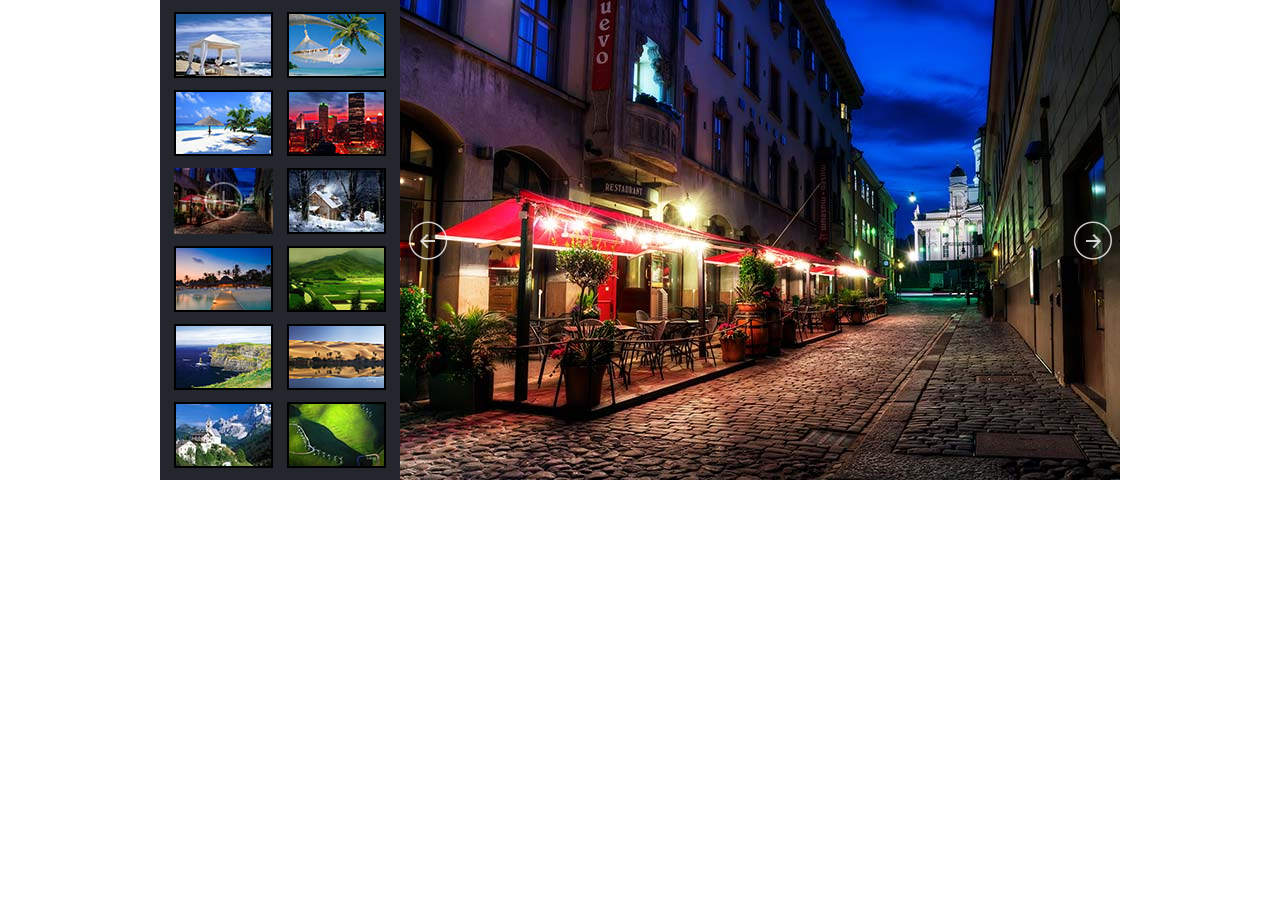
<file: assets/gallery/with-jquery.html>
﻿<!DOCTYPE html>
<html>
<head>
    <meta charset="utf-8">
    <meta name="viewport" content="width=device-width, initial-scale=1.0">
    <title></title>
</head>
<body style="padding:0px; margin:0px; background-color:#fff;font-family:Arial, sans-serif">

    <!-- #region Jssor Slider Begin -->

    <!-- Generator: Jssor Slider Maker -->
    <!-- Source: http://www.jssor.com/demos/image-gallery-with-vertical-thumbnail.slider -->
    
    <!-- This demo works with jquery library -->

    <script type="text/javascript" src="js/jquery-1.11.3.min.js"></script>
    <script type="text/javascript" src="js/jssor.slider-21.1.5.mini.js"></script>
    <!-- use jssor.slider-21.1.5.debug.js instead for debug -->
    <script>
        jQuery(document).ready(function ($) {
            
            var jssor_1_SlideshowTransitions = [
              {$Duration:1200,$Zoom:1,$Easing:{$Zoom:$Jease$.$InCubic,$Opacity:$Jease$.$OutQuad},$Opacity:2},
              {$Duration:1000,$Zoom:11,$SlideOut:true,$Easing:{$Zoom:$Jease$.$InExpo,$Opacity:$Jease$.$Linear},$Opacity:2},
              {$Duration:1200,$Zoom:1,$Rotate:1,$During:{$Zoom:[0.2,0.8],$Rotate:[0.2,0.8]},$Easing:{$Zoom:$Jease$.$Swing,$Opacity:$Jease$.$Linear,$Rotate:$Jease$.$Swing},$Opacity:2,$Round:{$Rotate:0.5}},
              {$Duration:1000,$Zoom:11,$Rotate:1,$SlideOut:true,$Easing:{$Zoom:$Jease$.$InExpo,$Opacity:$Jease$.$Linear,$Rotate:$Jease$.$InExpo},$Opacity:2,$Round:{$Rotate:0.8}},
              {$Duration:1200,x:0.5,$Cols:2,$Zoom:1,$Assembly:2049,$ChessMode:{$Column:15},$Easing:{$Left:$Jease$.$InCubic,$Zoom:$Jease$.$InCubic,$Opacity:$Jease$.$Linear},$Opacity:2},
              {$Duration:1200,x:4,$Cols:2,$Zoom:11,$SlideOut:true,$Assembly:2049,$ChessMode:{$Column:15},$Easing:{$Left:$Jease$.$InExpo,$Zoom:$Jease$.$InExpo,$Opacity:$Jease$.$Linear},$Opacity:2},
              {$Duration:1200,x:0.6,$Zoom:1,$Rotate:1,$During:{$Left:[0.2,0.8],$Zoom:[0.2,0.8],$Rotate:[0.2,0.8]},$Easing:{$Left:$Jease$.$Swing,$Zoom:$Jease$.$Swing,$Opacity:$Jease$.$Linear,$Rotate:$Jease$.$Swing},$Opacity:2,$Round:{$Rotate:0.5}},
              {$Duration:1000,x:-4,$Zoom:11,$Rotate:1,$SlideOut:true,$Easing:{$Left:$Jease$.$InExpo,$Zoom:$Jease$.$InExpo,$Opacity:$Jease$.$Linear,$Rotate:$Jease$.$InExpo},$Opacity:2,$Round:{$Rotate:0.8}},
              {$Duration:1200,x:-0.6,$Zoom:1,$Rotate:1,$During:{$Left:[0.2,0.8],$Zoom:[0.2,0.8],$Rotate:[0.2,0.8]},$Easing:{$Left:$Jease$.$Swing,$Zoom:$Jease$.$Swing,$Opacity:$Jease$.$Linear,$Rotate:$Jease$.$Swing},$Opacity:2,$Round:{$Rotate:0.5}},
              {$Duration:1000,x:4,$Zoom:11,$Rotate:1,$SlideOut:true,$Easing:{$Left:$Jease$.$InExpo,$Zoom:$Jease$.$InExpo,$Opacity:$Jease$.$Linear,$Rotate:$Jease$.$InExpo},$Opacity:2,$Round:{$Rotate:0.8}},
              {$Duration:1200,x:0.5,y:0.3,$Cols:2,$Zoom:1,$Rotate:1,$Assembly:2049,$ChessMode:{$Column:15},$Easing:{$Left:$Jease$.$InCubic,$Top:$Jease$.$InCubic,$Zoom:$Jease$.$InCubic,$Opacity:$Jease$.$OutQuad,$Rotate:$Jease$.$InCubic},$Opacity:2,$Round:{$Rotate:0.7}},
              {$Duration:1000,x:0.5,y:0.3,$Cols:2,$Zoom:1,$Rotate:1,$SlideOut:true,$Assembly:2049,$ChessMode:{$Column:15},$Easing:{$Left:$Jease$.$InExpo,$Top:$Jease$.$InExpo,$Zoom:$Jease$.$InExpo,$Opacity:$Jease$.$Linear,$Rotate:$Jease$.$InExpo},$Opacity:2,$Round:{$Rotate:0.7}},
              {$Duration:1200,x:-4,y:2,$Rows:2,$Zoom:11,$Rotate:1,$Assembly:2049,$ChessMode:{$Row:28},$Easing:{$Left:$Jease$.$InCubic,$Top:$Jease$.$InCubic,$Zoom:$Jease$.$InCubic,$Opacity:$Jease$.$OutQuad,$Rotate:$Jease$.$InCubic},$Opacity:2,$Round:{$Rotate:0.7}},
              {$Duration:1200,x:1,y:2,$Cols:2,$Zoom:11,$Rotate:1,$Assembly:2049,$ChessMode:{$Column:19},$Easing:{$Left:$Jease$.$InCubic,$Top:$Jease$.$InCubic,$Zoom:$Jease$.$InCubic,$Opacity:$Jease$.$OutQuad,$Rotate:$Jease$.$InCubic},$Opacity:2,$Round:{$Rotate:0.8}}
            ];
            
            var jssor_1_options = {
              $AutoPlay: true,
              $SlideshowOptions: {
                $Class: $JssorSlideshowRunner$,
                $Transitions: jssor_1_SlideshowTransitions,
                $TransitionsOrder: 1
              },
              $ArrowNavigatorOptions: {
                $Class: $JssorArrowNavigator$
              },
              $ThumbnailNavigatorOptions: {
                $Class: $JssorThumbnailNavigator$,
                $Rows: 2,
                $Cols: 6,
                $SpacingX: 14,
                $SpacingY: 12,
                $Orientation: 2,
                $Align: 156
              }
            };
            
            var jssor_1_slider = new $JssorSlider$("jssor_1", jssor_1_options);
            
            //responsive code begin
            //you can remove responsive code if you don't want the slider scales while window resizing
            function ScaleSlider() {
                var refSize = jssor_1_slider.$Elmt.parentNode.clientWidth;
                if (refSize) {
                    refSize = Math.min(refSize, 960);
                    refSize = Math.max(refSize, 300);
                    jssor_1_slider.$ScaleWidth(refSize);
                }
                else {
                    window.setTimeout(ScaleSlider, 30);
                }
            }
            ScaleSlider();
            $(window).bind("load", ScaleSlider);
            $(window).bind("resize", ScaleSlider);
            $(window).bind("orientationchange", ScaleSlider);
            //responsive code end
        });
    </script>

    <style>
        
        /* jssor slider arrow navigator skin 05 css */
        /*
        .jssora05l                  (normal)
        .jssora05r                  (normal)
        .jssora05l:hover            (normal mouseover)
        .jssora05r:hover            (normal mouseover)
        .jssora05l.jssora05ldn      (mousedown)
        .jssora05r.jssora05rdn      (mousedown)
        */
        .jssora05l, .jssora05r {
            display: block;
            position: absolute;
            /* size of arrow element */
            width: 40px;
            height: 40px;
            cursor: pointer;
            background: url('img/a17.png') no-repeat;
            overflow: hidden;
        }
        .jssora05l { background-position: -10px -40px; }
        .jssora05r { background-position: -70px -40px; }
        .jssora05l:hover { background-position: -130px -40px; }
        .jssora05r:hover { background-position: -190px -40px; }
        .jssora05l.jssora05ldn { background-position: -250px -40px; }
        .jssora05r.jssora05rdn { background-position: -310px -40px; }

        /* jssor slider thumbnail navigator skin 01 css */
        /*
        .jssort01-99-66 .p            (normal)
        .jssort01-99-66 .p:hover      (normal mouseover)
        .jssort01-99-66 .p.pav        (active)
        .jssort01-99-66 .p.pdn        (mousedown)
        */
        .jssort01-99-66 .p {
            position: absolute;
            top: 0;
            left: 0;
            width: 99px;
            height: 66px;
        }
        
        .jssort01-99-66 .t {
            position: absolute;
            top: 0;
            left: 0;
            width: 100%;
            height: 100%;
            border: none;
        }
        
        .jssort01-99-66 .w {
            position: absolute;
            top: 0px;
            left: 0px;
            width: 100%;
            height: 100%;
        }
        
        .jssort01-99-66 .c {
            position: absolute;
            top: 0px;
            left: 0px;
            width: 95px;
            height: 62px;
            border: #000 2px solid;
            box-sizing: content-box;
            background: url('img/t01.png') -800px -800px no-repeat;
            _background: none;
        }
        
        .jssort01-99-66 .pav .c {
            top: 2px;
            _top: 0px;
            left: 2px;
            _left: 0px;
            width: 95px;
            height: 62px;
            border: #000 0px solid;
            _border: #fff 2px solid;
            background-position: 50% 50%;
        }
        
        .jssort01-99-66 .p:hover .c {
            top: 0px;
            left: 0px;
            width: 97px;
            height: 64px;
            border: #fff 1px solid;
            background-position: 50% 50%;
        }
        
        .jssort01-99-66 .p.pdn .c {
            background-position: 50% 50%;
            width: 95px;
            height: 62px;
            border: #000 2px solid;
        }
        
        * html .jssort01-99-66 .c, * html .jssort01-99-66 .pdn .c, * html .jssort01-99-66 .pav .c {
            /* ie quirks mode adjust */
            width /**/: 99px;
            height /**/: 66px;
        }
        
    </style>


    <div id="jssor_1" style="position: relative; margin: 0 auto; top: 0px; left: 0px; width: 960px; height: 480px; overflow: hidden; visibility: hidden; background-color: #24262e;">
        <!-- Loading Screen -->
        <div data-u="loading" style="position: absolute; top: 0px; left: 0px;">
            <div style="filter: alpha(opacity=70); opacity: 0.7; position: absolute; display: block; top: 0px; left: 0px; width: 100%; height: 100%;"></div>
            <div style="position:absolute;display:block;background:url('img/loading.gif') no-repeat center center;top:0px;left:0px;width:100%;height:100%;"></div>
        </div>
        <div data-u="slides" style="cursor: default; position: relative; top: 0px; left: 240px; width: 720px; height: 480px; overflow: hidden;">
            <div data-p="150.00" style="display: none;">
                <img data-u="image" src="img/01.jpg" />
                <img data-u="thumb" src="img/thumb-01.jpg" />
            </div>
            <div data-p="150.00" style="display: none;">
                <img data-u="image" src="img/02.jpg" />
                <img data-u="thumb" src="img/thumb-02.jpg" />
            </div>
            <div data-p="150.00" style="display: none;">
                <img data-u="image" src="img/03.jpg" />
                <img data-u="thumb" src="img/thumb-03.jpg" />
            </div>
            <div data-p="150.00" style="display: none;">
                <img data-u="image" src="img/04.jpg" />
                <img data-u="thumb" src="img/thumb-04.jpg" />
            </div>
            <div data-p="150.00" style="display: none;">
                <img data-u="image" src="img/05.jpg" />
                <img data-u="thumb" src="img/thumb-05.jpg" />
            </div>
            <div data-p="150.00" style="display: none;">
                <img data-u="image" src="img/06.jpg" />
                <img data-u="thumb" src="img/thumb-06.jpg" />
            </div>
            <div data-p="150.00" style="display: none;">
                <img data-u="image" src="img/07.jpg" />
                <img data-u="thumb" src="img/thumb-07.jpg" />
            </div>
            <div data-p="150.00" style="display: none;">
                <img data-u="image" src="img/08.jpg" />
                <img data-u="thumb" src="img/thumb-08.jpg" />
            </div>
            <div data-p="150.00" style="display: none;">
                <img data-u="image" src="img/09.jpg" />
                <img data-u="thumb" src="img/thumb-09.jpg" />
            </div>
            <div data-p="150.00" style="display: none;">
                <img data-u="image" src="img/10.jpg" />
                <img data-u="thumb" src="img/thumb-10.jpg" />
            </div>
            <div data-p="150.00" style="display: none;">
                <img data-u="image" src="img/11.jpg" />
                <img data-u="thumb" src="img/thumb-11.jpg" />
            </div>
            <div data-p="150.00" style="display: none;">
                <img data-u="image" src="img/12.jpg" />
                <img data-u="thumb" src="img/thumb-12.jpg" />
            </div>
            <div data-p="150.00" style="display: none;">
                <img data-u="image" src="img/13.jpg" />
                <img data-u="thumb" src="img/thumb-13.jpg" />
            </div>
            <div data-p="150.00" style="display: none;">
                <img data-u="image" src="img/14.jpg" />
                <img data-u="thumb" src="img/thumb-14.jpg" />
            </div>
            <a data-u="add" href="http://www.jssor.com/demos/image-gallery-with-vertical-thumbnail.slider" style="display:none">Image Gallery with Vertical Thumbnail</a>
        
        </div>
        <!-- Thumbnail Navigator -->
        <div data-u="thumbnavigator" class="jssort01-99-66" style="position:absolute;left:0px;top:0px;width:240px;height:480px;" data-autocenter="2">
            <!-- Thumbnail Item Skin Begin -->
            <div data-u="slides" style="cursor: default;">
                <div data-u="prototype" class="p">
                    <div class="w">
                        <div data-u="thumbnailtemplate" class="t"></div>
                    </div>
                    <div class="c"></div>
                </div>
            </div>
            <!-- Thumbnail Item Skin End -->
        </div>
        <!-- Arrow Navigator -->
        <span data-u="arrowleft" class="jssora05l" style="top:158px;left:248px;width:40px;height:40px;" data-autocenter="2"></span>
        <span data-u="arrowright" class="jssora05r" style="top:158px;right:8px;width:40px;height:40px;" data-autocenter="2"></span>
    </div>

    <!-- #endregion Jssor Slider End -->
</body>
</html>
</file>
